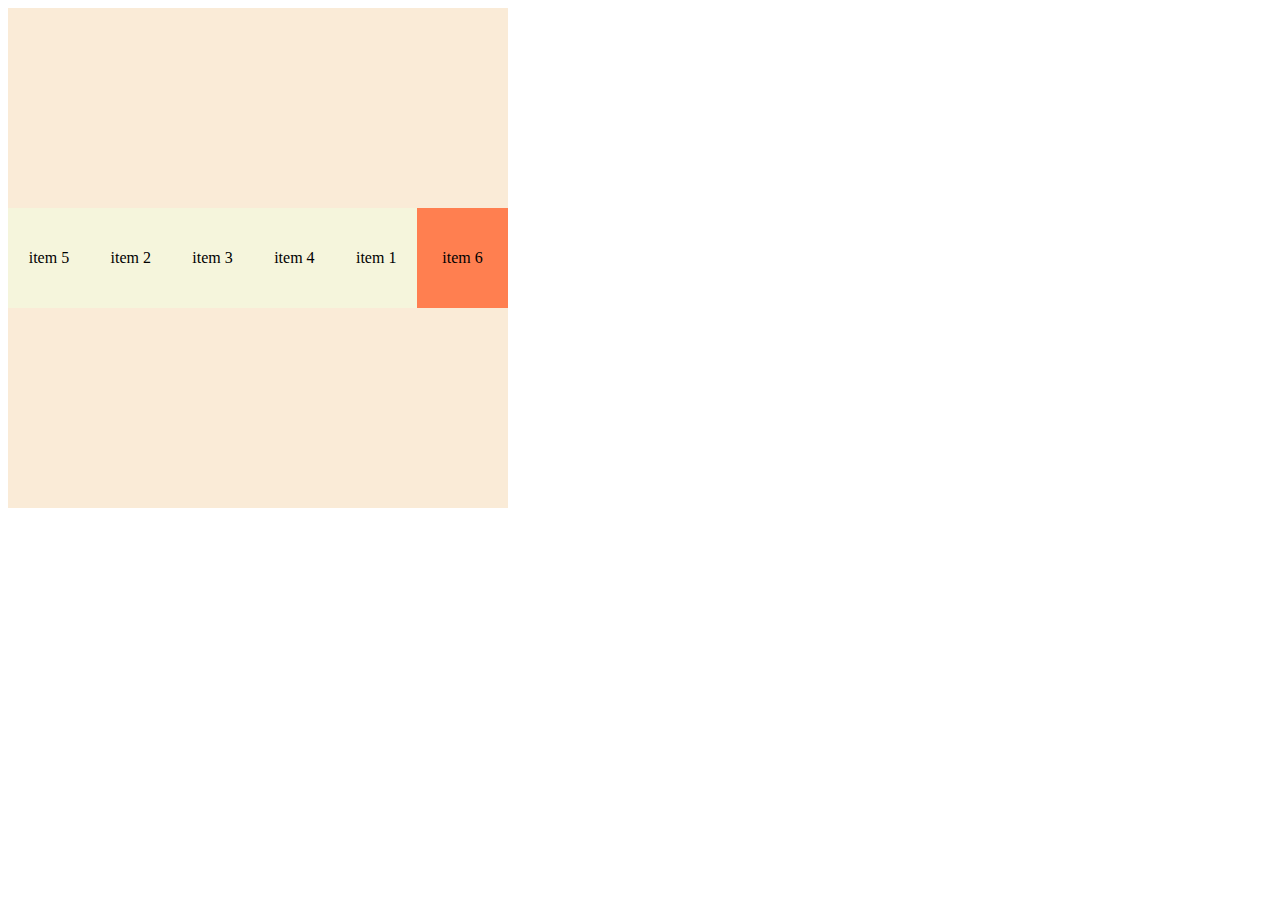
<file: flexLearning.html>
<!DOCTYPE html>
<html lang="en">

<head>
  <meta charset="UTF-8">
  <meta name="viewport" content="width=device-width, initial-scale=1.0">
  <meta http-equiv="X-UA-Compatible" content="ie=edge">
  <title>Flex Learning</title>
  <style>
    .box {
      width: 500px;
      height: 500px;
      display: flex;
      background-color: antiquewhite;
      flex-flow: row nowrap;
      align-items: center;
      justify-content: center;
    }

    .item {
      width: 100px;
      height: 100px;
      line-height: 100px;
      text-align: center;
      background-color: beige;
    }
    .item1 {
      order: 2;
    }
    .item2 {
      order: -1;
    }
    .item4 {
      order: 1;
    }
    .item3 {
      order: 0;
    }
    .item5 {
      order: -2;
    }
    .item6 {
      flex-shrink: 0.5;
      order: 6;
      background-color: coral;
    }
  </style>
</head>

<body>
  <div class="box">
    <div class="item item1">
      item 1
    </div>
    <div class="item item2">
      item 2
    </div>
    <div class="item item3">
      item 3
    </div>
    <div class="item item4">
      item 4
    </div>
    <div class="item item5">
      item 5
    </div>
    <div class="item item6">
      item 6
    </div>
  </div>
</body>

</html>
</file>
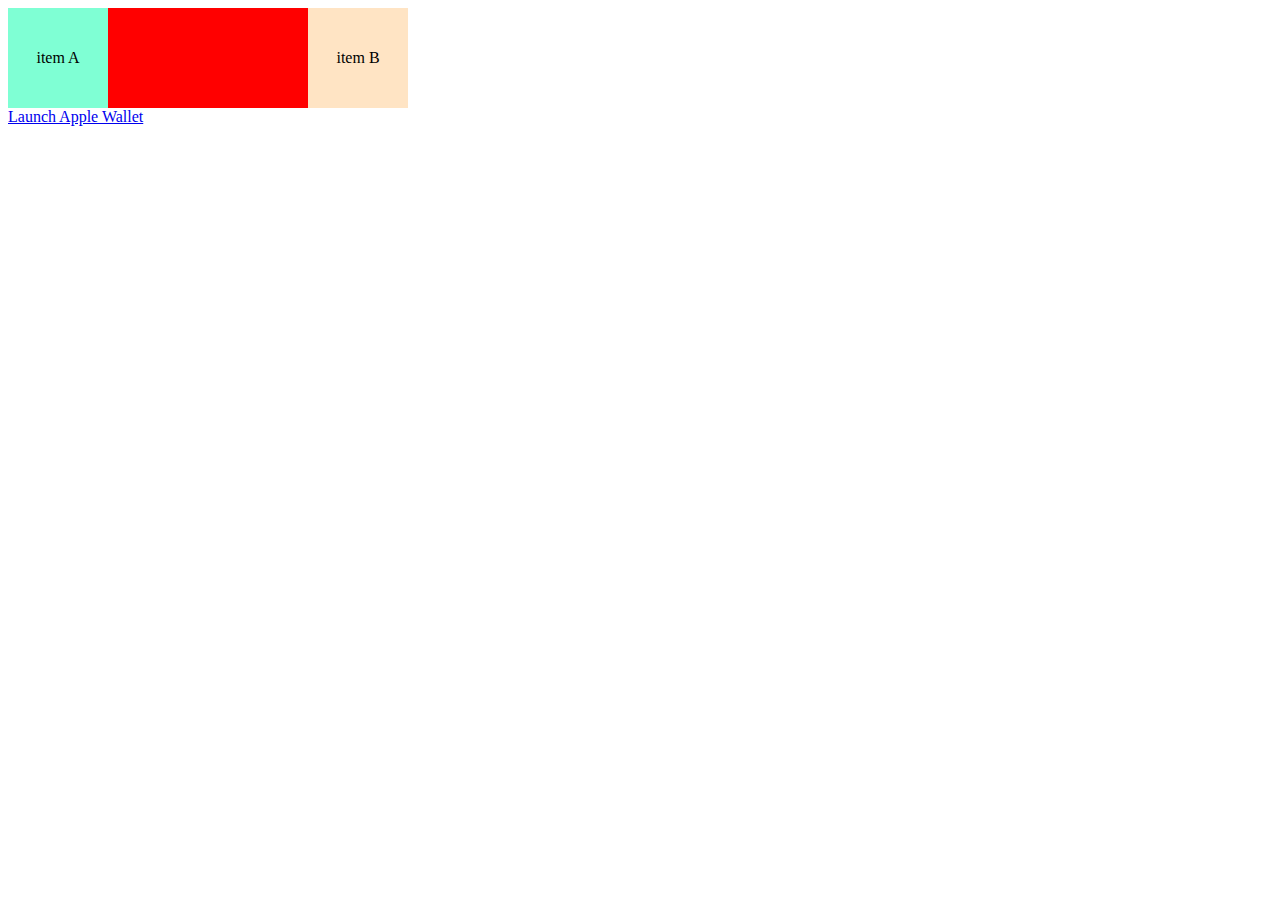
<file: testFloat.html>
<!DOCTYPE html>
<html lang="en">
<head>
  <meta charset="UTF-8">
  <meta name="viewport" content="width=device-width, initial-scale=1.0">
  <meta http-equiv="X-UA-Compatible" content="ie=edge">
  <title>Test Float</title>
  <style>
    .box {
      width: 400px;
      background-color: red;
    }
    .box::after {
      content: "  ";
      display: block;
      clear: both;
    }
    .item-a {
      width: 100px;
      height: 100px;
      line-height: 100px;
      text-align: center;
      float: left;
      background-color: aquamarine;
    }
    .item-b {
      width: 100px;
      height: 100px;
      line-height: 100px;
      text-align: center;
      float: right;
      background-color: bisque;
    }
    .clearFloat-item {
      clear: both;
    }
  </style>
</head>
<body>
  <!-- <div class="box">
    <div class="item-a">
      item A
    </div>
    <div class="item-b">
      item B
    </div>
    <div class="clearFloat-item"></div>
  </div> -->

  <div class="box">
      <div class="item-a">
        item A
      </div>
      <div class="item-b">
        item B
      </div>
    </div>
  
  <div>
  <a href="shoebox://">Launch Apple Wallet</a>
  </div>
</body>
</html>
</file>
